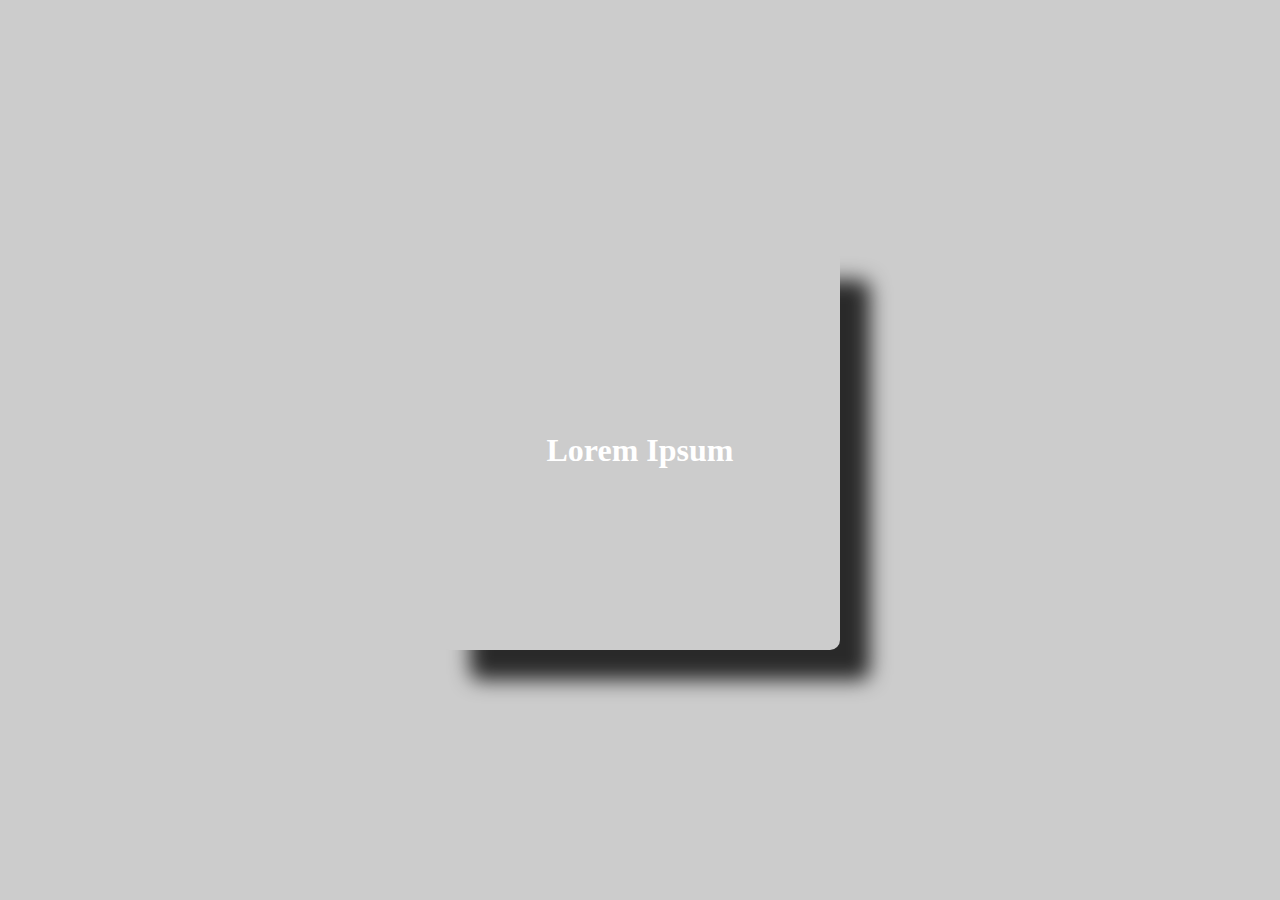
<file: styles/turning-card/index.html>
<!DOCTYPE html>
<html lang="en">
<head>
    <meta charset="UTF-8">
    <meta http-equiv="X-UA-Compatible" content="IE=edge">
    <meta name="viewport" content="width=device-width, initial-scale=1.0">
    <title>Document</title>
    <link rel="stylesheet" href="style.css">
</head>
<body>
    <div class="card-container">
        <div class="card">
            <h1>Lorem Ipsum</h1>
            <p>Lorem ipsum, dolor sit amet consectetur adipisicing elit. Amet iste debitis, esse accusamus iusto fugiat.</p>
        </div>
    </div>

    <script src="index.js"></script>
</body>
</html>
</file>
<file: styles/turning-card/style.css>
*,*::after, *::before{
    padding: 0;
    margin: 0;
    box-sizing: border-box;
    transition: all ease 2s;
    color: #fff;
}

body{
    min-height: 100vh;
    display: flex;
    justify-content: center;
    align-items: center;
    background-color: #ccc;
}

.card-container{
    position: relative;
}

.card-container .card{
    height: 400px;
    width: 400px;
    background-image: url("https://picsum.photos/id/431/600/400");
    background-size: cover;
    border-radius: 10px;
    display: flex;
    flex-direction: column;
    justify-content: center;
    align-items: center;
    box-shadow: 30px 30px 20px 0px rgba(0,0,0,0.8);

}

.card p{
    
    position: absolute;
    top: 50%;
    width: 50%;
    transform-origin: top;
    transform: rotateX(90deg);
}

.card h1{
    position: absolute;
    top: 50%;
    transform: translateY(-50%);
}

.card.active h1{
    top: 35%;
}

.card.active p{
    transform : rotateX(0deg)
}
</file>
